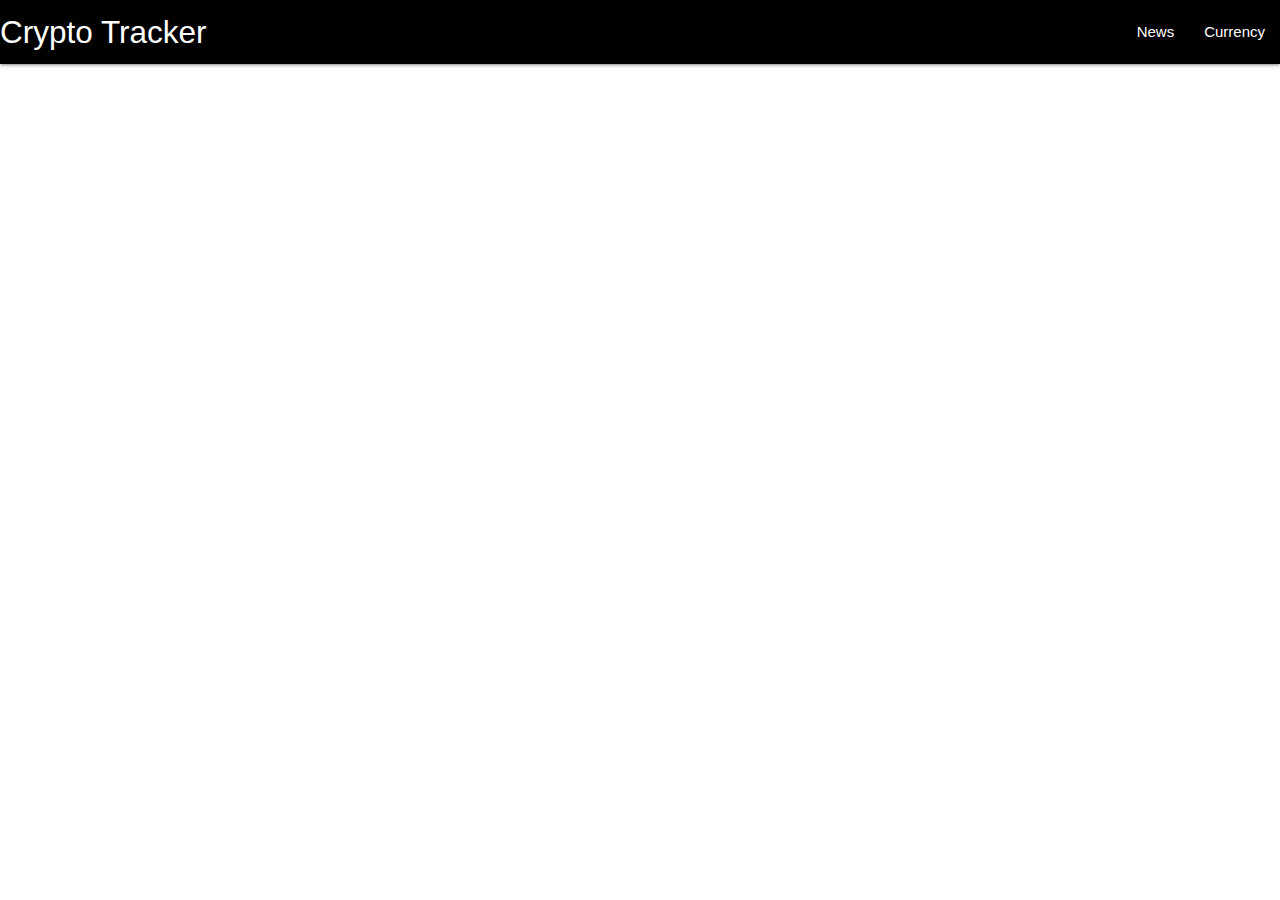
<file: index.html>
<!DOCTYPE html>
<html lang="en">
<head>
  <meta charset="UTF-8">
  <meta name="viewport" content="width=device-width, initial-scale=1.0">
  <title>Document</title>
  <link rel="stylesheet" href="./assets/reset.css">
  <link rel="stylesheet" href="https://cdnjs.cloudflare.com/ajax/libs/materialize/1.0.0/css/materialize.min.css">
  <link href="https://fonts.googleapis.com/icon?family=Material+Icons" rel="stylesheet">
  <link rel="stylesheet" href="./assets/css/style.css">

</head>
<body>
<!-- NavBar -->
  <div class="navbar-fixed">
    <nav>
      <div class="nav-wrapper">
        <a href="#" class="sidenav-trigger" data-target="slide-out"><i class="material-icons">menu</i></a>
        <a href="./index.html" class="brand-logo">Crypto Tracker</a>
        <ul class="right hide-on-med-and-down">
          <li><a href="news.html">News</a></li>
          <li><a href="currency.html">Currency</a></li>
        </ul>
      </div>
    </nav>
  </div>
<!-- Side Nav -->
  <ul class="sidenav" id="slide-out">
      <li>
        <a href="news.html"><p>News</p></a>
      </li>
      <li>
        <a href="currency.html"><p>Currency Tracker</p></a>
      </li>
      <li>
        <a href="index.html"><p>Home</p></a>
      </li>
    </ul>
  <div class="container">
    <div id="favorites"></div>
  </div>




  <script src="https://cdnjs.cloudflare.com/ajax/libs/materialize/1.0.0/js/materialize.min.js"></script>
  <script>const slideMenu = document.querySelectorAll('.sidenav');
      M.Sidenav.init(slideMenu, {});
  </script>
  <script src="./assets/javascript/app.js"></script>
</body>
</html>
</file>
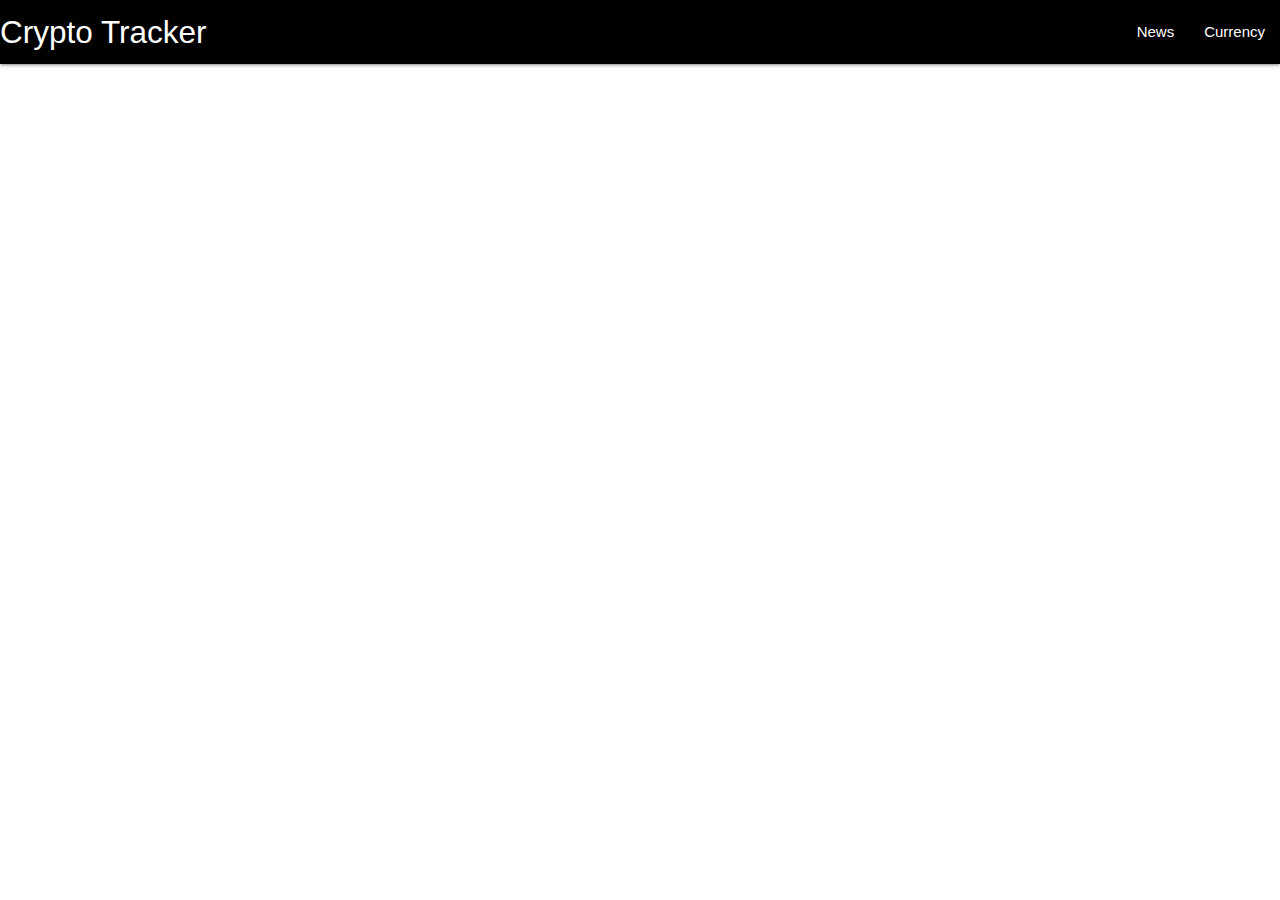
<file: currency.html>
<!DOCTYPE html>
<html lang="en">
<head>
  <meta charset="UTF-8">
  <meta name="viewport" content="width=device-width, initial-scale=1.0">
  <title>Document</title>
  <link rel="stylesheet" href="./assets/reset.css">
  <link rel="stylesheet" href="https://cdnjs.cloudflare.com/ajax/libs/materialize/1.0.0/css/materialize.min.css">
  <link href="https://fonts.googleapis.com/icon?family=Material+Icons" rel="stylesheet">
  <link rel="stylesheet" href="./assets/css/style.css">

</head>
<body>
<!-- NavBar -->
  <div class="navbar-fixed">
    <nav>
      <div class="nav-wrapper">
        <a href="#" class="sidenav-trigger" data-target="slide-out"><i class="material-icons">menu</i></a>
        <a href="./index.html" class="brand-logo">Crypto Tracker</a>
        <ul class="right hide-on-med-and-down">
          <li><a href="news.html">News</a></li>
          <li><a href="currency.html">Currency</a></li>
        </ul>
      </div>
    </nav>
  </div>
<!-- Side Nav -->
  <ul class="sidenav" id="slide-out">
      <li>
        <a href="news.html"><p>News</p></a>
      </li>
      <li>
        <a href="currency.html"><p>Currency Tracker</p></a>
      </li>
      <li>
        <a href="index.html"><p>Home</p></a>
      </li>
    </ul>
  <div class="container">
    <div id="currency"></div>
  </div>




  <script src="https://cdnjs.cloudflare.com/ajax/libs/materialize/1.0.0/js/materialize.min.js"></script>
  <script>const slideMenu = document.querySelectorAll('.sidenav');
      M.Sidenav.init(slideMenu, {});
  </script>
  <script src="./assets/javascript/app.js"></script>
</body>
</html>
</file>
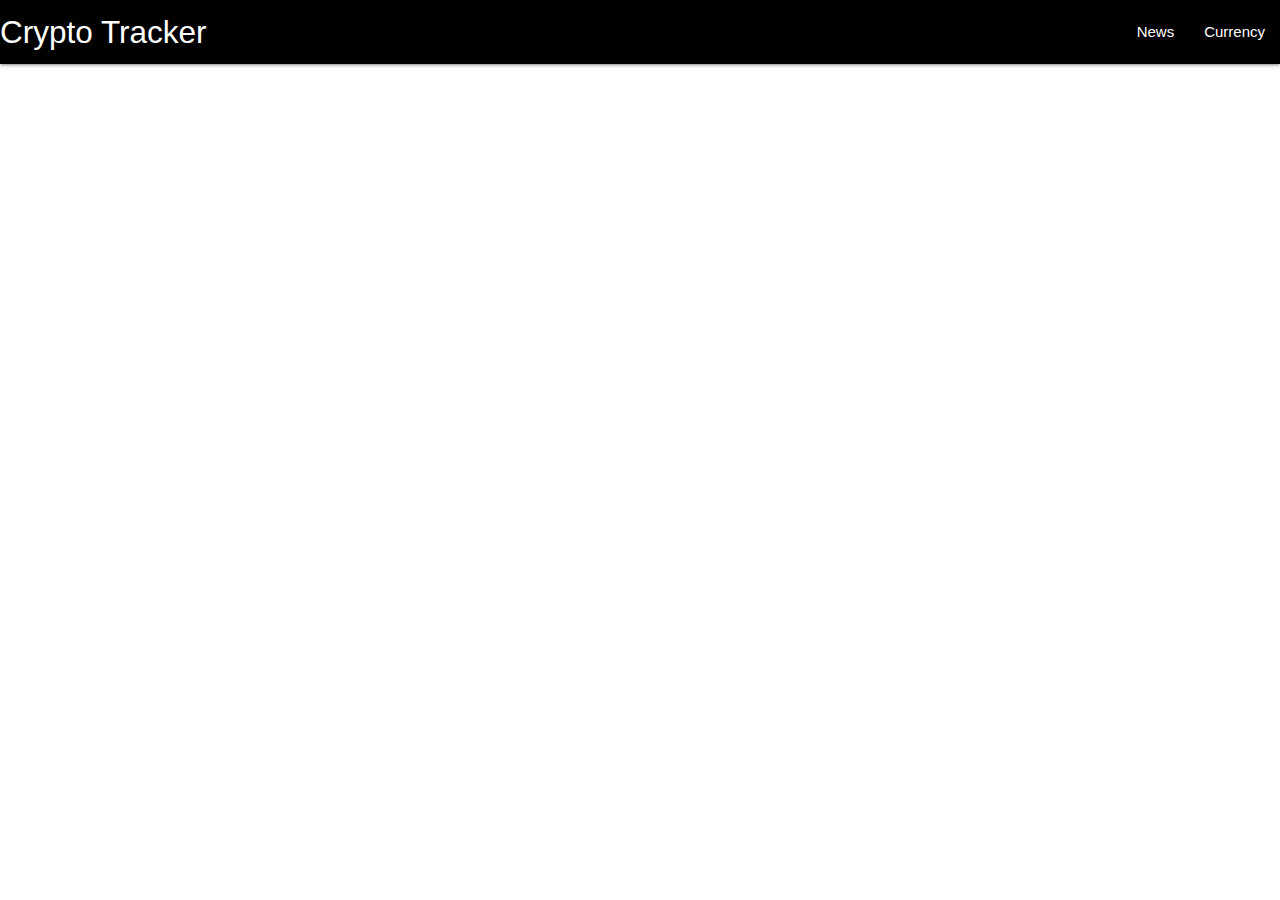
<file: news.html>
<!DOCTYPE html>
<html lang="en">
<head>
  <meta charset="UTF-8">
  <meta name="viewport" content="width=device-width, initial-scale=1.0">
  <title>Document</title>
  <link rel="stylesheet" href="./assets/reset.css">
  <link rel="stylesheet" href="https://cdnjs.cloudflare.com/ajax/libs/materialize/1.0.0/css/materialize.min.css">
  <link href="https://fonts.googleapis.com/icon?family=Material+Icons" rel="stylesheet">
  <link rel="stylesheet" href="./assets/css/style.css">

</head>
<body>
<!-- NavBar -->
  <div class="navbar-fixed">
    <nav>
      <div class="nav-wrapper">
        <a href="#" class="sidenav-trigger" data-target="slide-out"><i class="material-icons">menu</i></a>
        <a href="./index.html" class="brand-logo">Crypto Tracker</a>
        <ul class="right hide-on-med-and-down">
          <li><a href="news.html">News</a></li>
          <li><a href="currency.html">Currency</a></li>
        </ul>
      </div>
    </nav>
  </div>
<!-- Side Nav -->
  <ul class="sidenav" id="slide-out">
      <li>
        <a href="news.html"><p>News</p></a>
      </li>
      <li>
        <a href="currency.html"><p>Currency Tracker</p></a>
      </li>
      <li>
        <a href="index.html"><p>Home</p></a>
      </li>
    </ul>
<!-- div for posting news story -->
  <div class="container">
    <div id="news"></div>
  </div>




  <script src="https://cdnjs.cloudflare.com/ajax/libs/materialize/1.0.0/js/materialize.min.js"></script>
  <script>const slideMenu = document.querySelectorAll('.sidenav');
      M.Sidenav.init(slideMenu, {});
  </script>
  <script src="./assets/javascript/app.js"></script>
</body>
</html>
</file>
<file: assets/css/style.css>
.nav-wrapper {
  background-color: black;
}

.card-title {
  font-size: 20px !important;
  padding-bottom: 15px;
  font-style: oblique;
}
</file>
